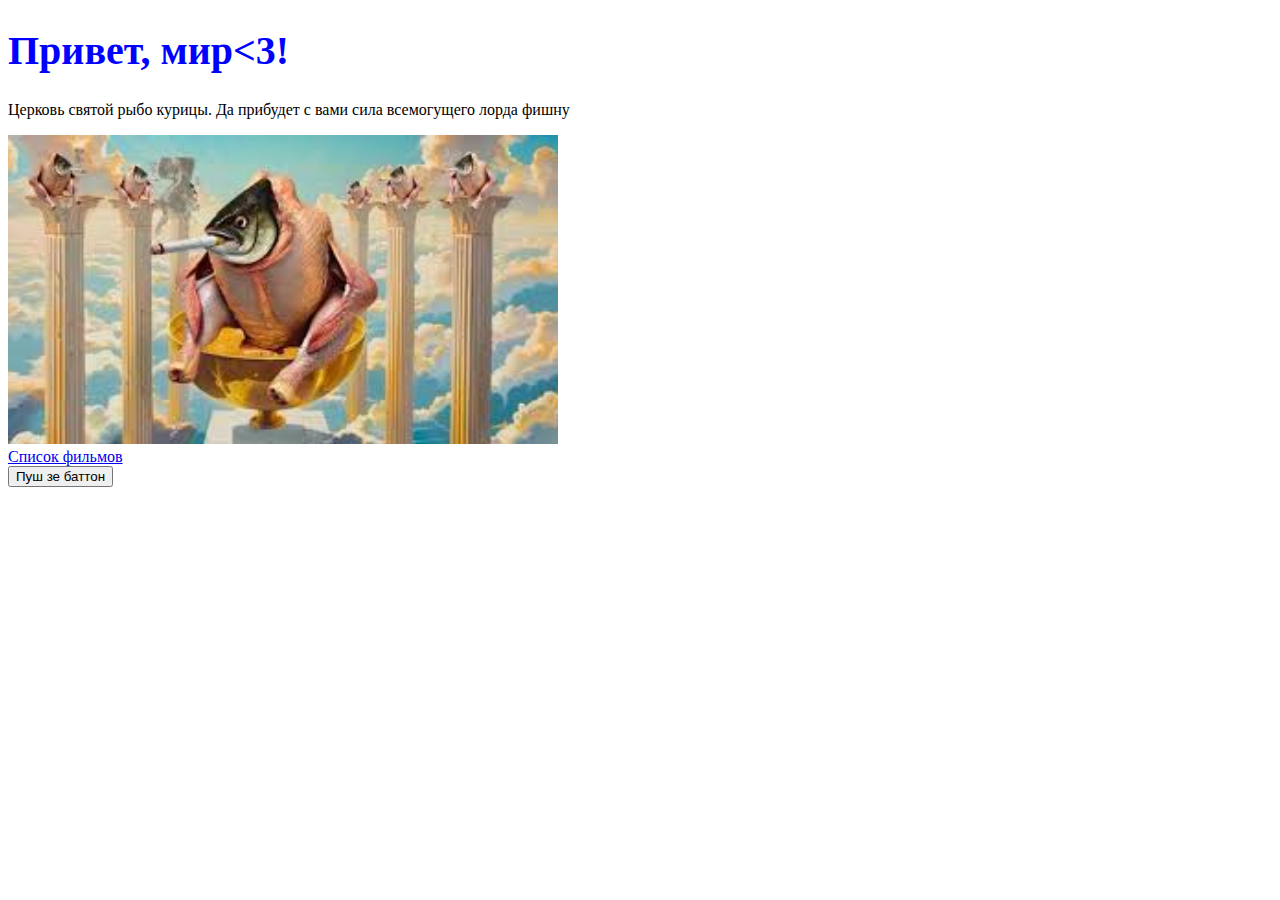
<file: index.html>
<!DOCTYPE html>
<html lang="en">
<head>
    <meta charset="UTF-8">
    <meta name="viewport" content="width=device-width, initial-scale=1.0">
    <title>Привет, все!</title>
    <link rel="stylesheet" href="index.css">
</head>
<body>
<h1>Привет, мир<3!</h1>
<p>Церковь святой рыбо курицы. Да прибудет с вами сила всемогущего лорда фишну<!DOCTYPE html>
<html lang="en">
<head>
    <meta charset="UTF-8">
    <meta name="viewport" content="width=device-width, initial-scale=1.0">
    <title>Document</title>
</head>
<body>
    
</body>
</html></p>
<img 
src="[data-uri]" 
alt="Церковь святой рыбо курицы. Да прибудет с вами сила всемогущего лорда фишну"
width="550">
<div>
    <a href="films.html">Список фильмов</a>
</div>

<button>Пуш зе баттон</button> 
<div class="output"></div>

<script src="index.js"></script>

</body>
</html>
</file>
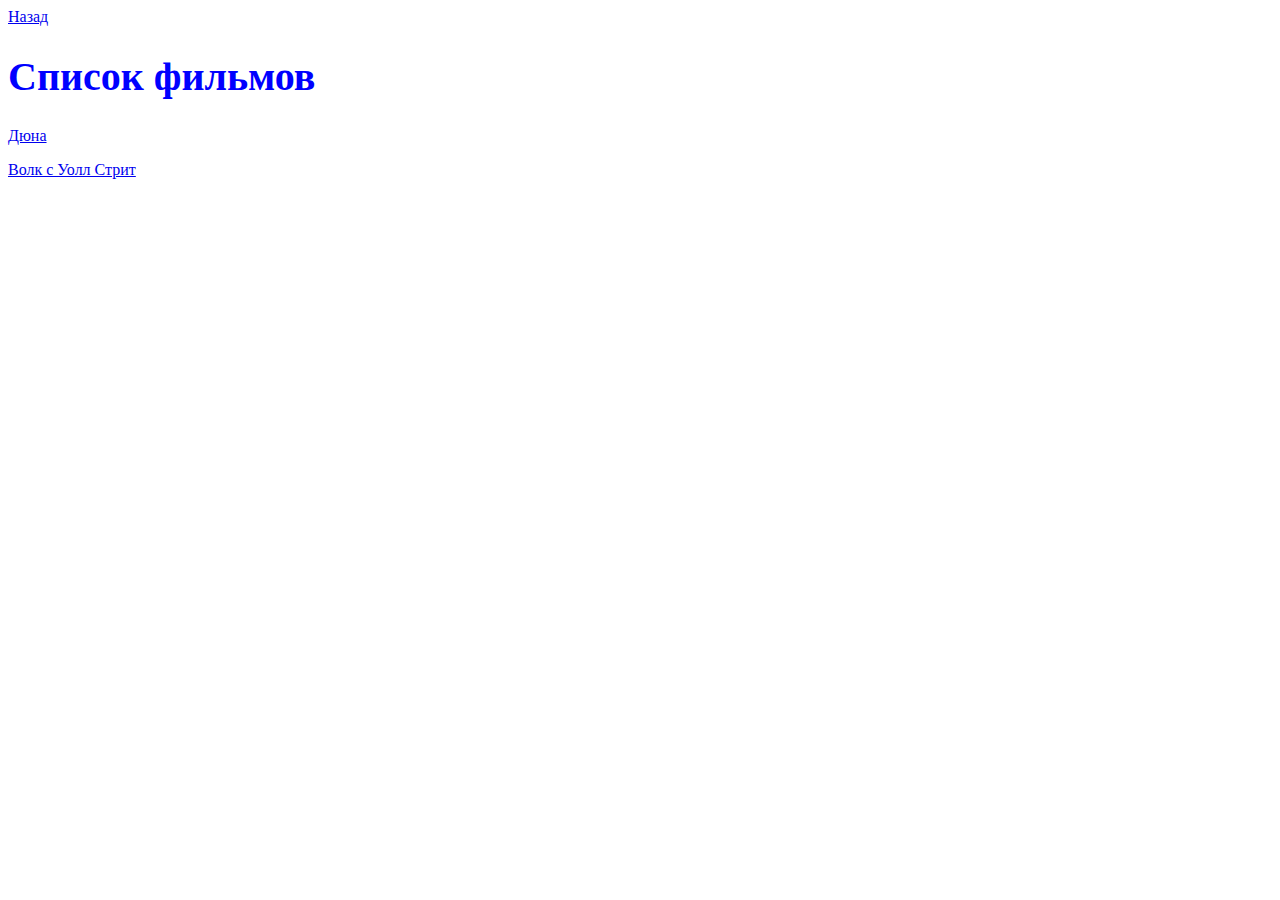
<file: films.html>
<!DOCTYPE html>
<html lang="en">
<head>
    <meta charset="UTF-8">
    <meta name="viewport" content="width=device-width, initial-scale=1.0">
    <title>Список фильмов</title>
    <link rel="stylesheet" href="index.css">
</head>
<body>
    <a href="/">Назад</a>
    <h1>Список фильмов</h1>
    <p>
    <a href="https://ru.wikipedia.org/wiki/%D0%94%D1%8E%D0%BD%D0%B0_(%D1%84%D0%B8%D0%BB%D1%8C%D0%BC,_2021)">Дюна</a>
</p>
    <p>
    <a href="https://ru.wikipedia.org/wiki/%D0%92%D0%BE%D0%BB%D0%BA_%D1%81_%D0%A3%D0%BE%D0%BB%D0%BB-%D1%81%D1%82%D1%80%D0%B8%D1%82">Волк с Уолл Стрит</a>
</p>
</body>
</html>
</file>
<file: index.css>
h1 {
    font-size: 40px;
    color: blue;
}
.output {
    color: red;
}
</file>
